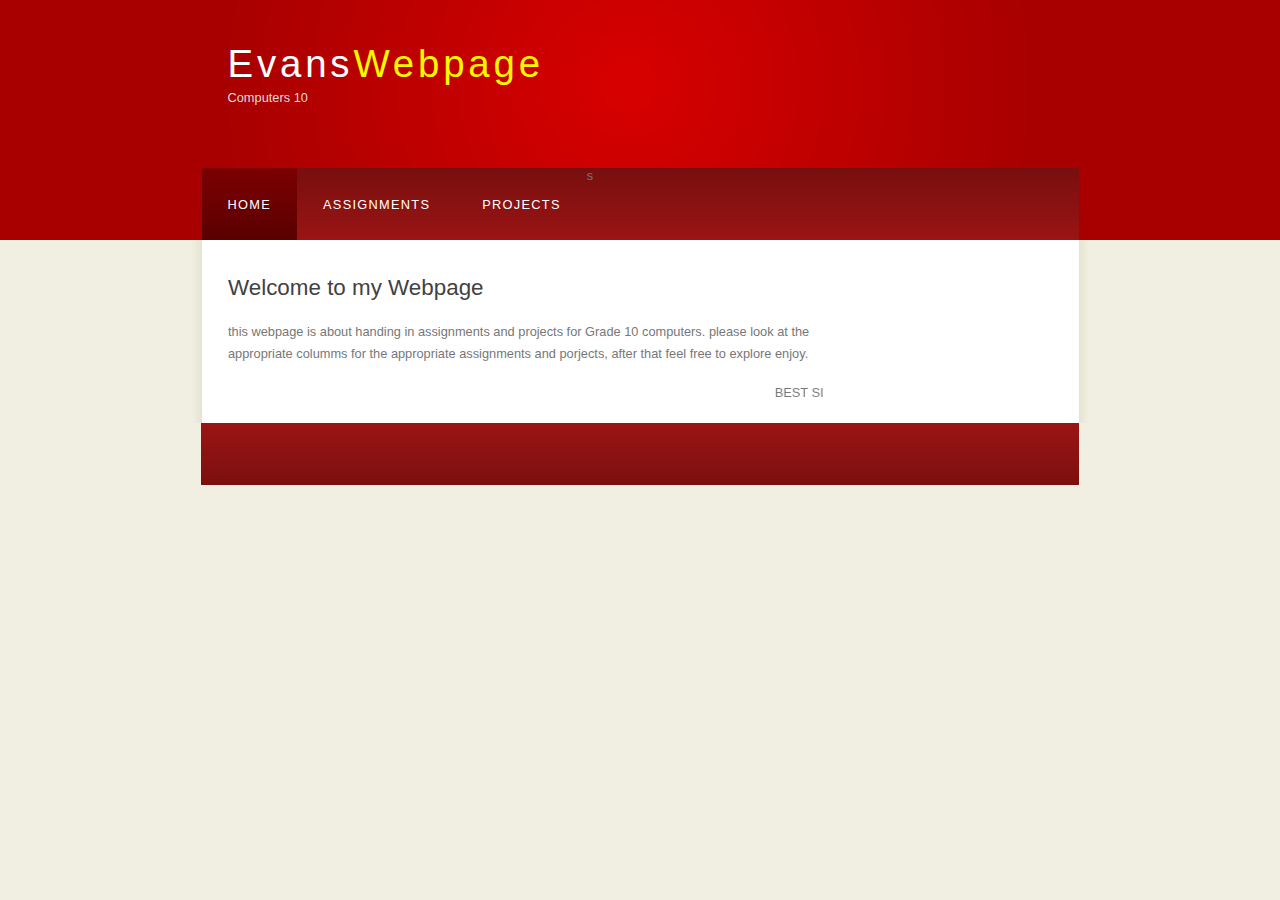
<file: index.html>
<!-- HOME -->




<!DOCTYPE HTML>
<html>

<head>
  <title>Evans Website</title>
  <meta name="description" content="website description" />
  <meta name="keywords" content="website keywords, website keywords" />
  <meta http-equiv="content-type" content="text/html; charset=windows-1252" />
  <link rel="stylesheet" type="text/css" href="style/style.css" title="style" />
</head>

<body>
  <div id="main">
    <div id="header">
      <div id="logo">
        <div id="logo_text">
          <!-- class="logo_colour", allows you to change the colour of the text -->
          <h1><a href="index.html">Evans<span class="logo_colour">Webpage</span></a></h1>
          <h2>Computers 10</h2>
        </div>
      </div>
      <div id="menubar">
        <ul id="menu">
          <!-- put class="selected" in the li tag for the selected page - to highlight which page you're on -->
          <li class="selected"><a href="index.html">HOME</a></li>s
          <li><a href="examples.html">ASSIGNMENTS</a></li>
          <li><a href="progress.html">PROJECTS</a></li>
        </ul>
      </div>
    </div>
    <div id="site_content">
      <div class="sidebar">
        <!-- insert your sidebar items here -->
      </div>
      <div id="content">
        <!-- insert the page content here -->
        <h1>Welcome to my Webpage</h1>
        <p>this webpage is about handing in assignments and projects for Grade 10 computers. please look at the appropriate columms for the appropriate assignments and porjects, after that feel free to explore enjoy.</p>
        <marquee>BEST SITE ON THE HINTERWEB-------------------------------BEST SITE ON THE HINTERWEB</marquee>
      </div>
    </div>
    <div id="content_footer"></div>
    <div id="footer">
      <!-- insert footer items here -->
    </div>
  </div>
</body>
</html>
</file>
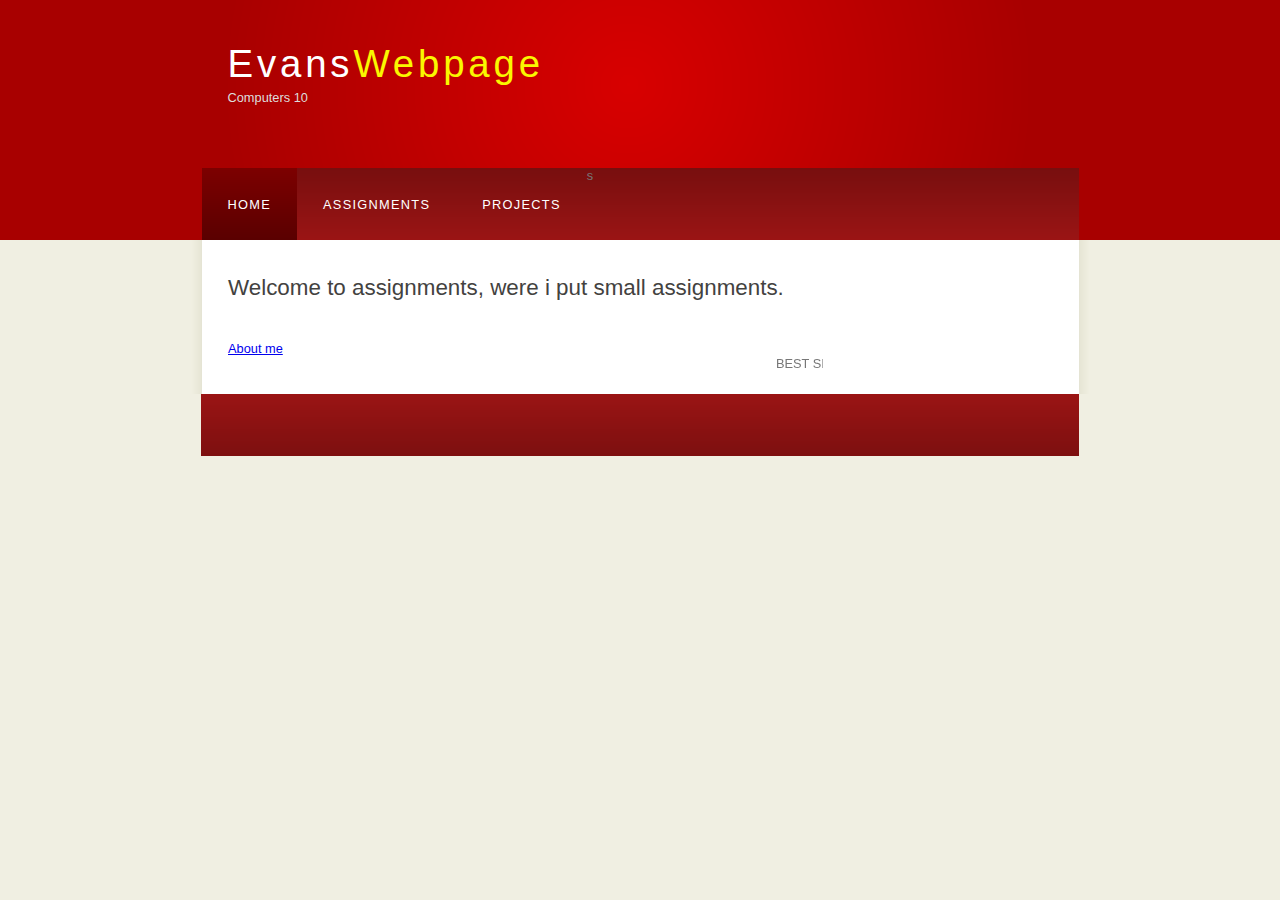
<file: examples.html>
<!-- ASSIGNMENTS -->




<!DOCTYPE HTML>
<html>

<head>
  <title>Evans Website</title>
  <meta name="description" content="website description" />
  <meta name="keywords" content="website keywords, website keywords" />
  <meta http-equiv="content-type" content="text/html; charset=windows-1252" />
  <link rel="stylesheet" type="text/css" href="style/style.css" title="style" />
</head>

<body>
  <div id="main">
    <div id="header">
      <div id="logo">
        <div id="logo_text">
          <!-- class="logo_colour", allows you to change the colour of the text -->
          <h1><a href="index.html">Evans<span class="logo_colour">Webpage</span></a></h1>
          <h2>Computers 10</h2>
        </div>
      </div>
      <div id="menubar">
        <ul id="menu">
          <!-- put class="selected" in the li tag for the selected page - to highlight which page you're on -->
          <li class="selected"><a href="index.html">HOME</a></li>s
          <li><a href="examples.html">ASSIGNMENTS</a></li>
          <li><a href="progress.html">PROJECTS</a></li>
        </ul>
      </div>
    </div>
    <div id="site_content">
      <div class="sidebar">
        <!-- insert your sidebar items here -->
      </div>
      <div id="content">
        <!-- insert the page content here -->
        <h1>Welcome to assignments, were i put small assignments.</h1>
        <p></p>
        <a href="assignments/Myself.pptx" download>About me</a>
        <marquee>BEST SITE ON THE HINTERWEB-------------------------------BEST SITE ON THE HINTERWEB</marquee>
      </div>
    </div>
    <div id="content_footer"></div>
    <div id="footer">
      <!-- insert footer items here -->
    </div>
  </div>
</body>
</html>
</file>
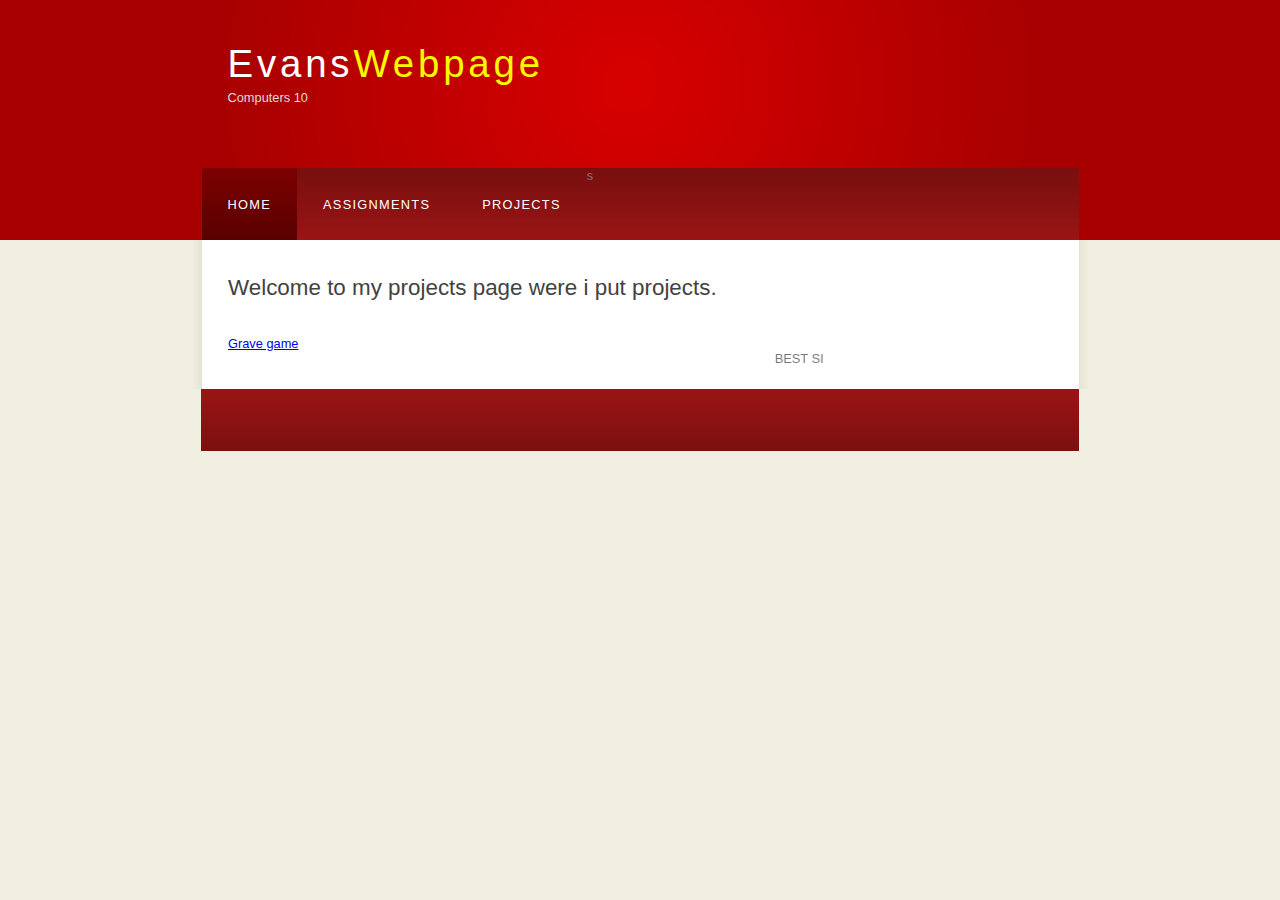
<file: progress.html>
<!-- PROJECTS -->



<!DOCTYPE HTML>
<html>

<head>
  <title>Evans Website</title>
  <meta name="description" content="website description" />
  <meta name="keywords" content="website keywords, website keywords" />
  <meta http-equiv="content-type" content="text/html; charset=windows-1252" />
  <link rel="stylesheet" type="text/css" href="style/style.css" title="style" />
</head>

<body>
  <div id="main">
    <div id="header">
      <div id="logo">
        <div id="logo_text">
          <!-- class="logo_colour", allows you to change the colour of the text -->
          <h1><a href="index.html">Evans<span class="logo_colour">Webpage</span></a></h1>
          <h2>Computers 10</h2>
        </div>
      </div>
      <div id="menubar">
        <ul id="menu">
          <!-- put class="selected" in the li tag for the selected page - to highlight which page you're on -->
          <li class="selected"><a href="index.html">HOME</a></li>s
          <li><a href="examples.html">ASSIGNMENTS</a></li>
          <li><a href="progress.html">PROJECTS</a></li>
        </ul>
      </div>
    </div>
    <div id="site_content">
      <div class="sidebar">
        <!-- insert your sidebar items here -->
      </div>
      <div id="content">
        <!-- insert the page content here -->
        <h1>Welcome to my projects page were i put projects.</h1>
        <br>
        <a href="Projects/Grave lord Evan Beachy.zip" download>Grave game</a>
        <marquee>BEST SITE ON THE HINTERWEB-------------------------------BEST SITE ON THE HINTERWEB</marquee>
      </div>
    </div>
    <div id="content_footer"></div>
    <div id="footer">
      <!-- insert footer items here -->
    </div>
  </div>
</body>
</html>
</file>
<file: style/style.css>
html
{ height: 100%;}

*
{ margin: 0;
  padding: 0;}

body
{ font: normal .80em 'trebuchet ms', arial, sans-serif;
  background: #F0EFE2;
  color: #777;}

p
{ padding: 0 0 20px 0;
  line-height: 1.7em;}

img
{ border: 0;}

h1, h2, h3, h4, h5, h6
{ font: normal 175% 'century gothic', arial, sans-serif;
  color: #43423F;
  margin: 0 0 15px 0;
  padding: 15px 0 5px 0;}w

.left
{ float: left;
  width: auto;
  margin-right: 10px;}

.right
{ float: right;
  width: auto;
  margin-left: 10px;}

.center
{ display: block;
  text-align: center;
  margin: 20px auto;}

blockquote
{ margin: 20px 0;
  padding: 10px 20px 0 20px;
  border: 1px solid #E5E5DB;
  background: #FFF;}

#main, #logo, #menubar, #site_content, #footer
{ margin-left: auto;
  margin-right: auto;}

#header
{ background: #A80000;
  height: 240px;}

#logo
{ width: 825px;
  position: relative;
  height: 168px;
  background: #A80000 url(logo.png) no-repeat;}

#logo #logo_text
{ position: absolute;
  top: 20px;
  left: 0;}

#logo h1, #logo h2
{ font: normal 300% 'century gothic', arial, sans-serif;
  border-bottom: 0;
  text-transform: none;
  margin: 0;}

#logo_text h1, #logo_text h1 a, #logo_text h1 a:hover
{ padding: 22px 0 0 0;
  color: #FFF;
  letter-spacing: 0.1em;
  text-decoration: none;}

#logo_text h1 a .logo_colour
{ color: #FAF700;}

#logo_text h2
{ font-size: 100%;
  padding: 4px 0 0 0;
  color: #DDD;}

#menubar
{ width: 877px;
  height: 72px;
  padding: 0;
  background: #5A2C24 url(menu.png) repeat-x;}

ul#menu, ul#menu li
{ float: left;
  margin: 0;
  padding: 0;}

ul#menu li
{ list-style: none;}

ul#menu li a
{ letter-spacing: 0.1em;
  font: normal 100% 'lucida sans unicode', arial, sans-serif;
  display: block;
  float: left;
  height: 37px;
  padding: 29px 26px 6px 26px;
  text-align: center;
  color: #FFF;
  text-transform: uppercase;
  text-decoration: none;
  background: transparent;}

ul#menu li a:hover, ul#menu li.selected a, ul#menu li.selected a:hover
{ color: #FFF;
  background: #451C1B url(menu_select.png) repeat-x;}

#site_content
{ width: 837px;
  overflow: hidden;
  margin: 0 auto 0 auto;
  padding: 20px 24px 20px 37px;
  background: #FFF url(content.png) repeat-y;}

#content
{ text-align: left;
  width: 595px;
  padding: 0;}

#content ul
{ margin: 2px 0 22px 0px;}

#content ul li
{ list-style-type: none;
  background: url(bullet.png) no-repeat;
  margin: 0 0 6px 0;
  padding: 0 0 4px 25px;
  line-height: 1.5em;}

#footer
{ width: 878px;
  font: normal 100% 'lucida sans unicode', arial, sans-serif;
  height: 33px;
  padding: 24px 0 5px 0;
  text-align: center;
  background: #29425E url(footer.png) repeat-x;
  color: #FFF;
  text-transform: uppercase;
  letter-spacing: 0.1em;}

#footer a
{ color: #FFF;
  text-decoration: none;}

#footer a:hover
{ color: #FFF;
  text-decoration: underline;}
</file>
